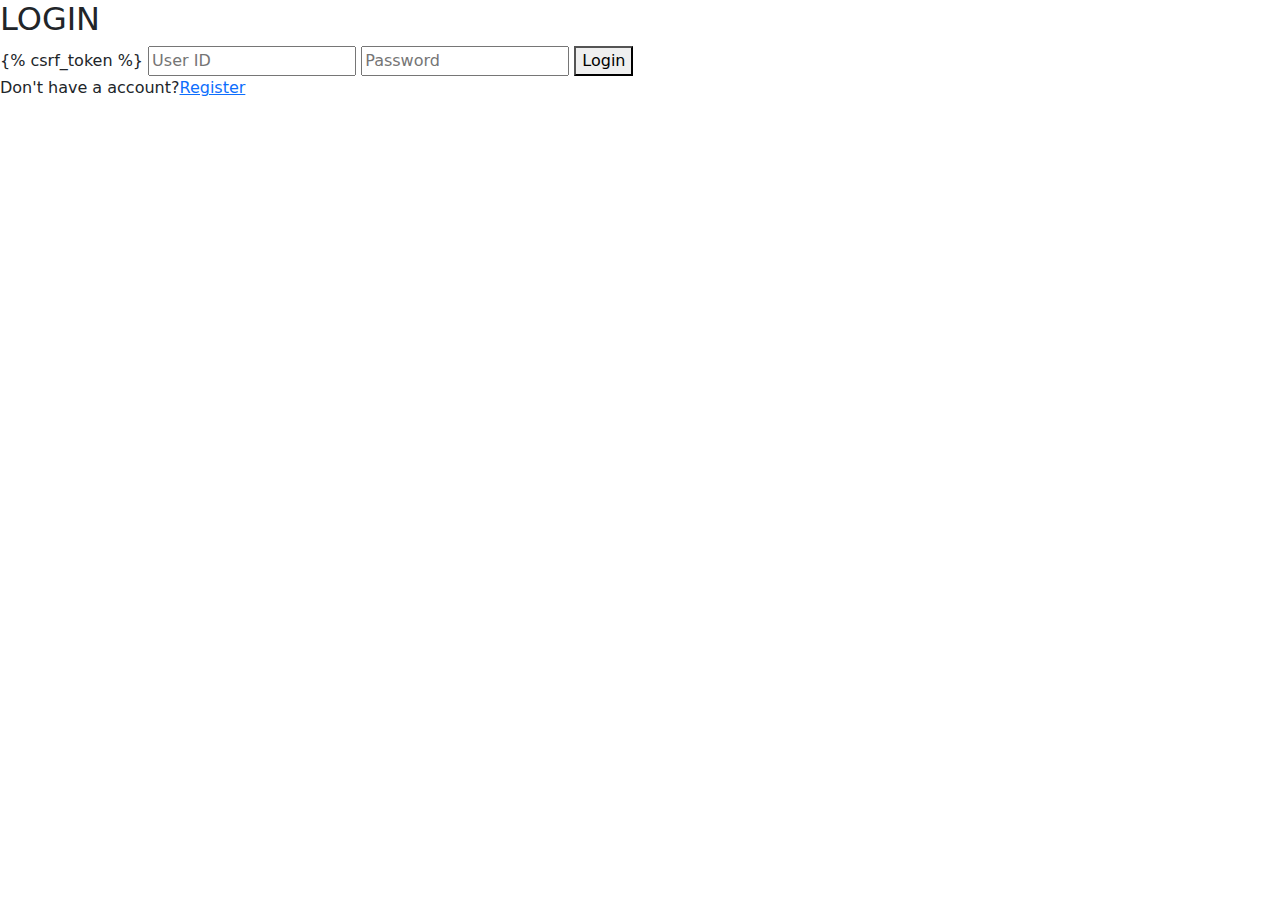
<file: bookingpage/bookingpage/templets/login.html>
<!DOCTYPE html>
<html lang="en">
<head>
    <meta charset="UTF-8">
    <meta name="viewport" content="width=device-width, initial-scale=1.0">
    <link href="https://cdn.jsdelivr.net/npm/bootstrap@5.3.3/dist/css/bootstrap.min.css" rel="stylesheet">
    <script src="https://cdn.jsdelivr.net/npm/bootstrap@5.3.3/dist/js/bootstrap.bundle.min.js"></script>
    <title>Document</title>
</head>
<body>
    <div class="box">   
        <div class="login-fr">
            
            <h2>LOGIN</h2>
            <form action="" method="POST">
                {% csrf_token %}
                <input type="text" name="username" class="form-input" placeholder="User ID" required>
                <input type="password" name="password" class="form-input" placeholder="Password" required>
                <!-- <input type="submit" value="Login" class="login-button"> -->
                <button type="submit" class="login-button" value="login">Login</button>
    
            </form>
       
            <div class="register">
                <p>Don't have a account?<a href="reg">Register</a></p>
            </div>
        </div>
    </div>
</body>
</html>
</file>
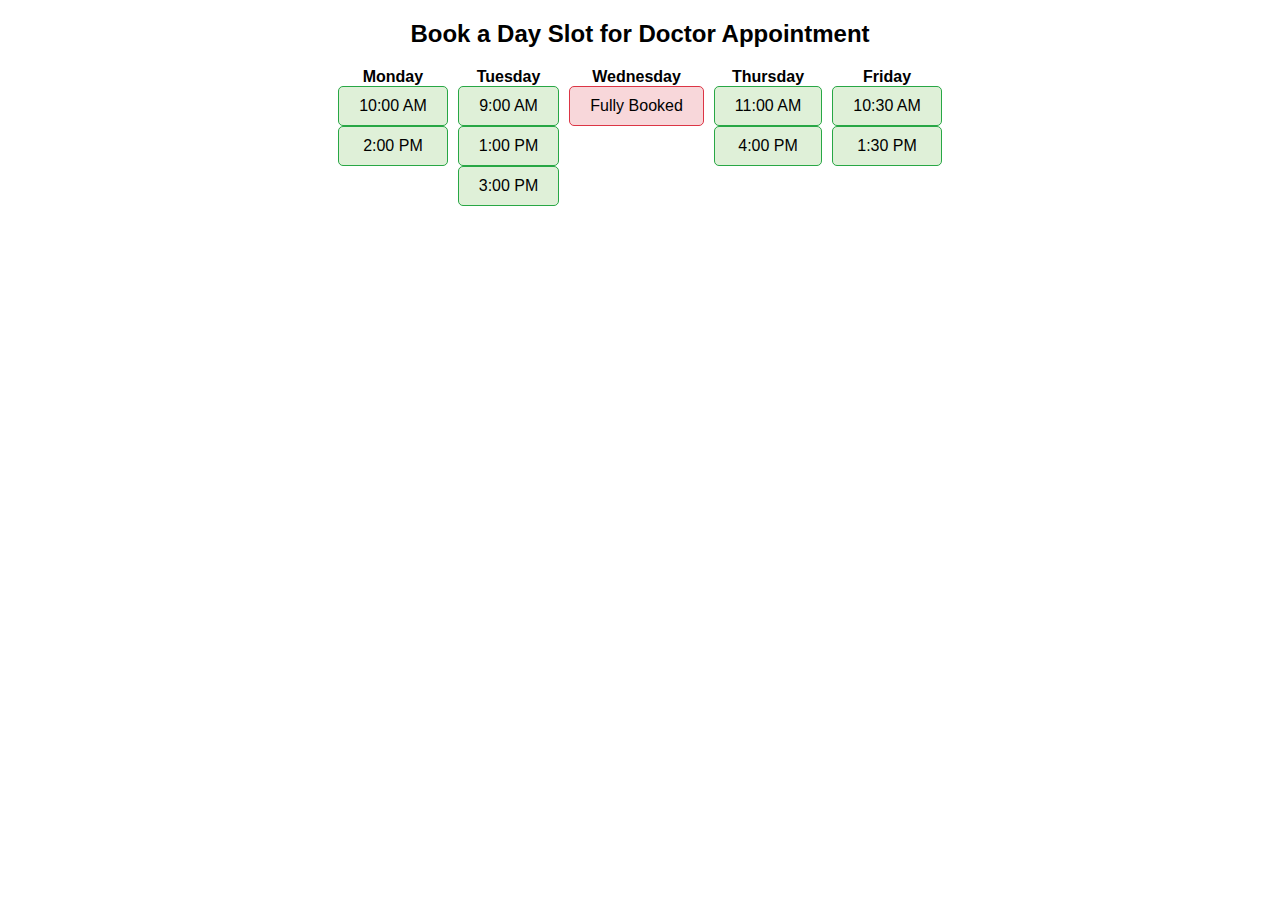
<file: bookingpage/templates/home_page/card.html>
<!DOCTYPE html>
<html lang="en">
<head>
    <meta charset="UTF-8">
    <meta name="viewport" content="width=device-width, initial-scale=1.0">
    <title>Doctor Booking Slots</title>
    <style>
        body {
            font-family: Arial, sans-serif;
            text-align: center;
            margin: 20px;
        }
        .slot-container {
            display: flex;
            justify-content: center;
            flex-wrap: wrap;
            gap: 10px;
        }
        .slot {
            padding: 10px 20px;
            border: 1px solid #28a745;
            background-color: #dff0d8;
            cursor: pointer;
            border-radius: 5px;
        }
        .slot.booked {
            background-color: #f8d7da;
            border: 1px solid #dc3545;
            cursor: not-allowed;
        }
    </style>
</head>
<body>
    <h2>Book a Day Slot for Doctor Appointment</h2>
    <div class="slot-container" id="slotContainer"></div>
    <p id="selectedSlot"></p>
    
    <script>
        const availableSlots = {
            "Monday": ["10:00 AM", "2:00 PM"],
            "Tuesday": ["9:00 AM", "1:00 PM", "3:00 PM"],
            "Wednesday": [], // Fully booked
            "Thursday": ["11:00 AM", "4:00 PM"],
            "Friday": ["10:30 AM", "1:30 PM"]
        };
        
        const slotContainer = document.getElementById("slotContainer");
        const selectedSlot = document.getElementById("selectedSlot");
        
        Object.keys(availableSlots).forEach(day => {
            const dayDiv = document.createElement("div");
            dayDiv.innerHTML = `<strong>${day}</strong>`;
            dayDiv.style.marginBottom = "10px";
            
            availableSlots[day].forEach(time => {
                const slot = document.createElement("div");
                slot.classList.add("slot");
                slot.textContent = time;
                
                slot.addEventListener("click", () => {
                    selectedSlot.textContent = `You selected: ${day} at ${time}`;
                    setTimeout(() => {
                        alert(`Your appointment is confirmed for ${day} at ${time}`);
                    }, 200);
                });
                
                dayDiv.appendChild(slot);
            });
            
            if (availableSlots[day].length === 0) {
                const bookedMessage = document.createElement("div");
                bookedMessage.classList.add("slot", "booked");
                bookedMessage.textContent = "Fully Booked";
                dayDiv.appendChild(bookedMessage);
            }
            
            slotContainer.appendChild(dayDiv);
        });
    </script>
</body>
</html>
</file>
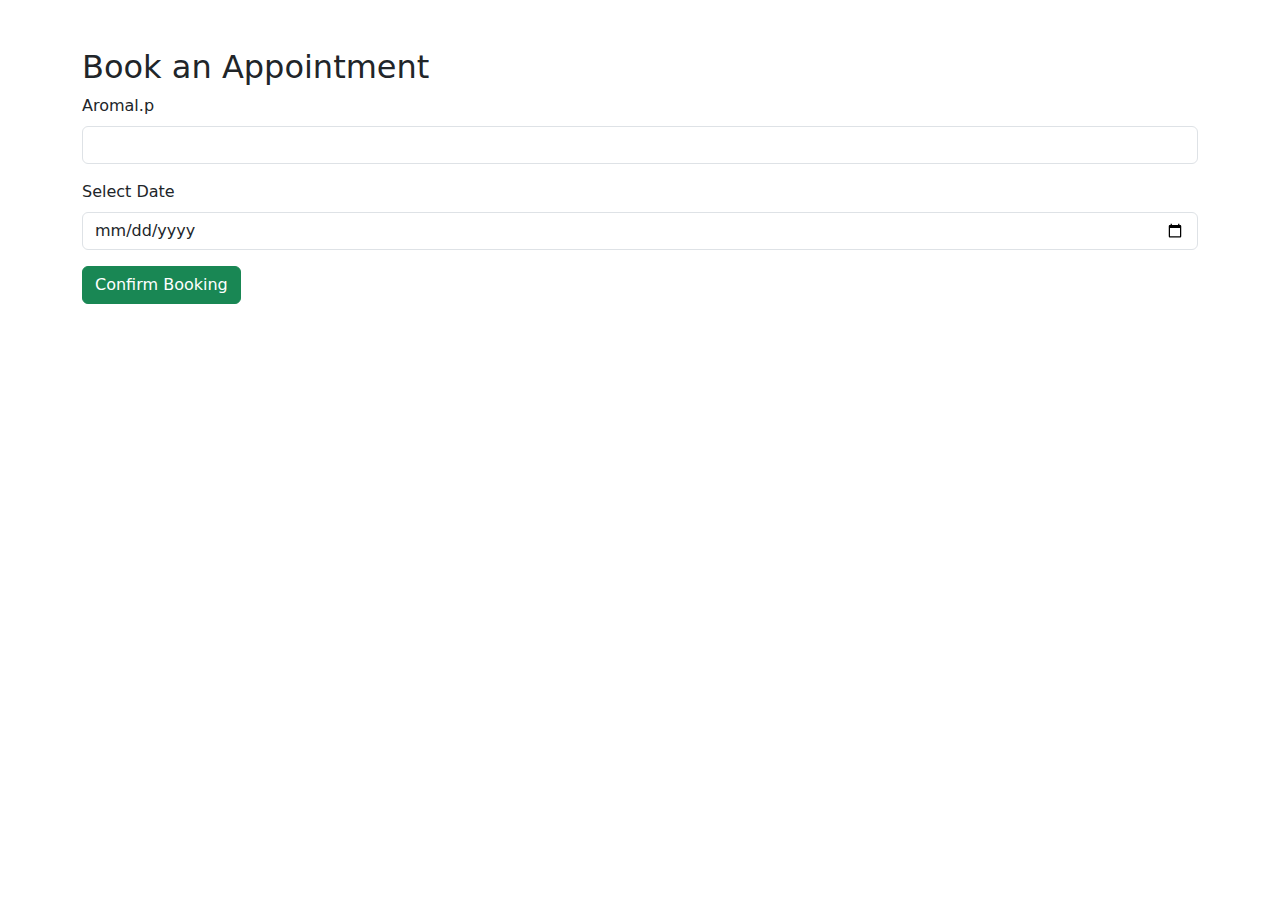
<file: bookingpage/bookingpage/templets/booking page/booking.html>
<!DOCTYPE html>
<html lang="en">
<head>
    <meta charset="UTF-8">
    <meta name="viewport" content="width=device-width, initial-scale=1">
    <title>Book Appointment</title>
    <link href="https://cdn.jsdelivr.net/npm/bootstrap@5.3.0/dist/css/bootstrap.min.css" rel="stylesheet">
</head>
<body>

    <div class="container mt-5">
        <h2>Book an Appointment</h2>
        <form id="booking-form">
            <input type="hidden" id="doctor-name">
            <div class="mb-3">
                <label for="name" class="form-label">Aromal.p</label>
                <input type="text" class="form-control" id="name" required>
            </div>
            <div class="mb-3">
                <label for="date" class="form-label">Select Date</label>
                <input type="date" class="form-control" id="date" required>
            </div>
            <button type="submit" class="btn btn-success">Confirm Booking</button>
        </form>
        <p id="confirmation-message" class="mt-3 text-success"></p>
    </div>

    <script>
        document.addEventListener("DOMContentLoaded", function () {
            const urlParams = new URLSearchParams(window.location.search);
            const doctorIndex = urlParams.get("doctor");
            const doctors = ["Dr. Smith", "Dr. John", "Dr. Lisa"];

            if (doctorIndex !== null) {
                document.getElementById("doctor-name").value = doctors[doctorIndex];
            }

            document.getElementById("booking-form").addEventListener("submit", function (e) {
                e.preventDefault();
                const name = document.getElementById("name").value;
                const date = document.getElementById("date").value;
                const doctor = document.getElementById("doctor-name").value;

                document.getElementById("confirmation-message").textContent = 
                    `Appointment confirmed for ${name} with ${doctor} on ${date}`;
            });
        });
    </script>

    <script src="https://cdn.jsdelivr.net/npm/bootstrap@5.3.0/dist/js/bootstrap.bundle.min.js"></script>
</body>
</html>
</file>
